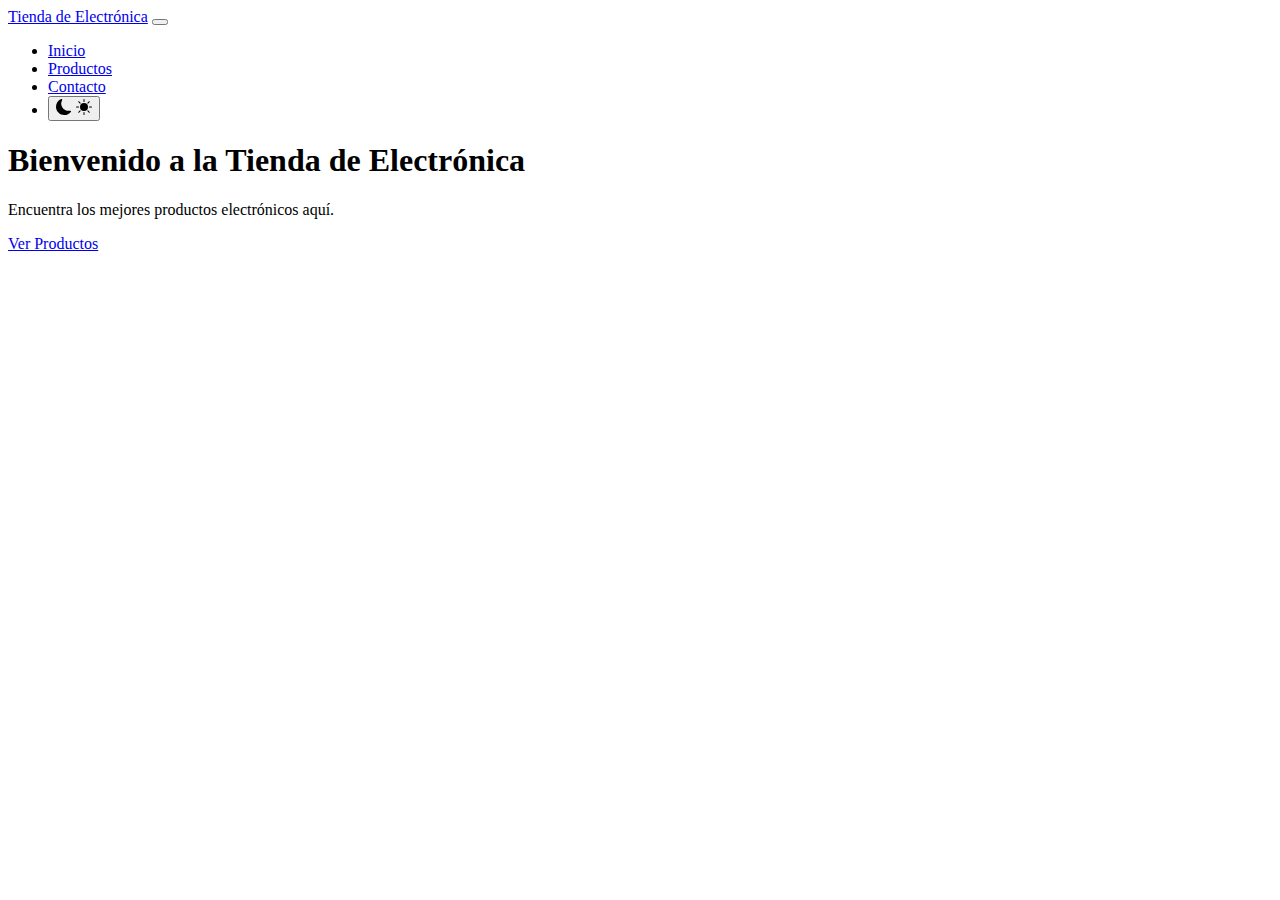
<file: index.html>
<!DOCTYPE html>
<html lang="en">
<head>
  <meta charset="UTF-8">
  <meta name="viewport" content="width=device-width, initial-scale=1.0">
  <title>Tienda de Electrónica</title>
  <link href="https://cdn.jsdelivr.net/npm/bootstrap@5.3.8/dist/css/bootstrap.min.css" rel="stylesheet" integrity="sha384-sRIl4kxILFvY47J16cr9ZwB07vP4J8+LH7qKQnuqkuIAvNWLzeN8tE5YBujZqJLB" crossorigin="anonymous">

</head>
<body>
  <header id="navbar-container"></header>
  <main>
    <section id="hero" class="bg-light text-center p-5 border-bottom-rounded">
      <h1>Bienvenido a la Tienda de Electrónica</h1>
      <p>Encuentra los mejores productos electrónicos aquí.</p>
      <a href="./pages/catalogo.html" class="btn btn-primary">Ver Productos</a>
    </section>

  </main>
  <footer></footer>
  
  <script src="https://cdn.jsdelivr.net/npm/bootstrap@5.3.8/dist/js/bootstrap.bundle.min.js" integrity="sha384-FKyoEForCGlyvwx9Hj09JcYn3nv7wiPVlz7YYwJrWVcXK/BmnVDxM+D2scQbITxI" crossorigin="anonymous"></script>
  <script async src="./js/script.js"></script>
</body>
</html>
</file>
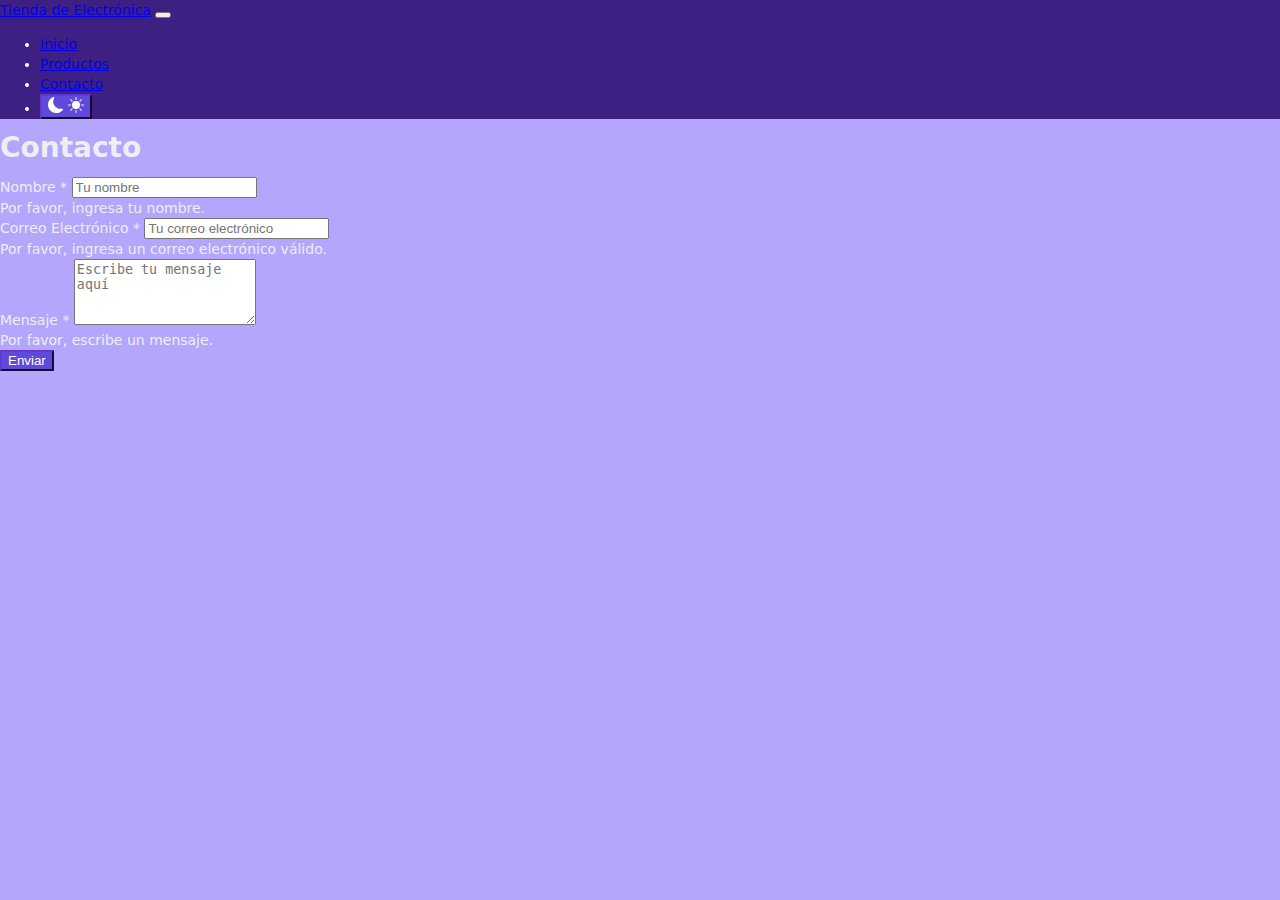
<file: pages/contacto.html>
<!DOCTYPE html>
<html lang="es" data-bs-theme="dark">
<head>
  <meta charset="UTF-8">
  <meta name="viewport" content="width=device-width, initial-scale=1.0">
  <title>Contacto</title>
  <link href="https://cdn.jsdelivr.net/npm/bootstrap@5.3.8/dist/css/bootstrap.min.css" rel="stylesheet" integrity="sha384-sRIl4kxILFvY47J16cr9ZwB07vP4J8+LH7qKQnuqkuIAvNWLzeN8tE5YBujZqJLB" crossorigin="anonymous">
  <link href="../css/style.css" rel="stylesheet">
  <script src="https://cdn.jsdelivr.net/npm/bootstrap@5.3.8/dist/js/bootstrap.bundle.min.js" integrity="sha384-FKyoEForCGlyvwx9Hj09JcYn3nv7wiPVlz7YYwJrWVcXK/BmnVDxM+D2scQbITxI" crossorigin="anonymous"></script>
</head>
<body>
  <header id="navbar-container"><!--navbar reutilizable--></header>
  <main>
    <div class="container mt-5">
      <h1>Contacto</h1>
      <form id="contactForm" novalidate>
        <div class="mb-3">
          <label for="name" class="form-label">Nombre <span class="text-danger">*</span></label>
          <input type="text" class="form-control" id="name" placeholder="Tu nombre" required aria-required="true" aria-describedby="nameHelp">
          <div class="invalid-feedback">Por favor, ingresa tu nombre.</div>
        </div>
        <div class="mb-3">
          <label for="email" class="form-label">Correo Electrónico <span class="text-danger">*</span></label>
          <input type="email" class="form-control" id="email" placeholder="Tu correo electrónico" required aria-required="true" aria-describedby="emailHelp">
          <div class="invalid-feedback">Por favor, ingresa un correo electrónico válido.</div>
        </div>
        <div class="mb-3">
          <label for="message" class="form-label">Mensaje <span class="text-danger">*</span></label>
          <textarea class="form-control" id="message" rows="4" placeholder="Escribe tu mensaje aquí" required aria-required="true"></textarea>
          <div class="invalid-feedback">Por favor, escribe un mensaje.</div>
        </div>
        <button type="submit" class="btn btn-primary">Enviar</button>
      </form>
    </div>
  </main>
  <script src="../js/navbar.js"></script>
  <script src="../js/darkMode.js"></script>
  <script src="../js/formValidation.js"></script>
</body>
</html>
</file>
<file: css/style.css>
:root {
    --item-purple: #6149da;
    --item-white: #fefff9;
    --item-black: #343348;
    --white: white;
    --transparent-white: #ffffff0d;
    --transparent-purple: #4b4cad1a;
    --grey-normal: #aeaeae;
    --purple-card: #3d2081;
    --color: #b4a5fd;
    --color-text:#ecf0f1;

    --background-color: #ffffff;
    --text-color: #000000;
    --navbar-bg: #f8f9fa;
    --navbar-text: #000000;
    --button-bg: #ffffff;
    --button-text: #000000;
    --button-border: #000000;
}
body {
    color: var(--color-text);
    min-height: 100%;
    margin: 0;
    font-family: "Roboto",system-ui,Arial,monospace,sans-serif;
    font-size: 14px;
    line-height: 20px;
    font-size: 14px;
    transition-property: none;
}
body {
  background-color: var(--color);
}
.navbar {
  background-color: var(--purple-card);
  color:var(--white);
}
body,.navbar,.card,.btn,.form-control,.dropdown-menu{
  transition: background-color 0.3s, color 0.3s, border-color 0.3s,border-color 0,3 ease;
}
.btn, .btn-outline-dark {
    background-color: var(--item-purple);
    color: var(--white);
    border-color: var(--purple-card);
}
.btn:hover {
    background-color: var(--purple-card);
    color: var(--item-white);
    border-color: var(--purple-card);
}
</file>
